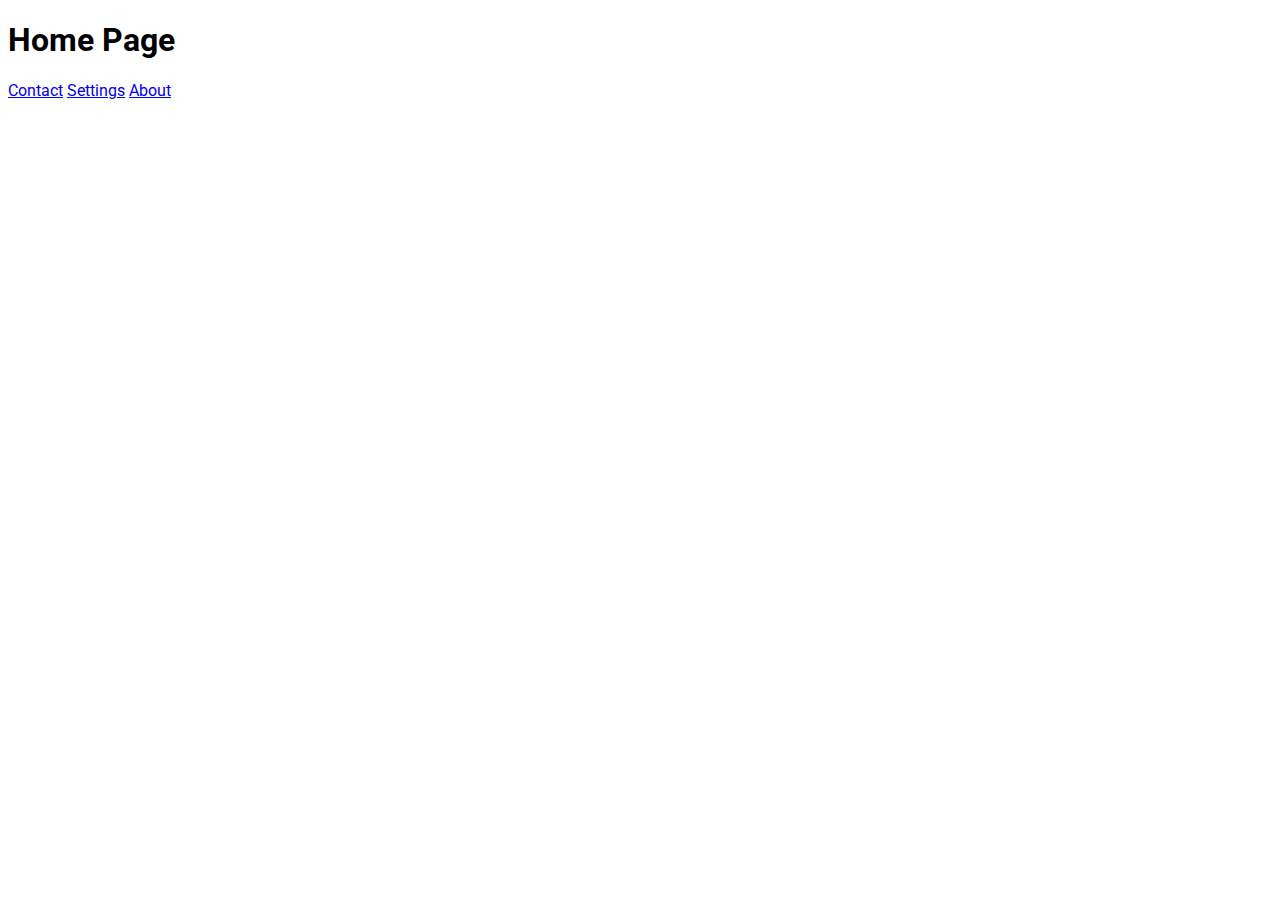
<file: index.html>
<!DOCTYPE html>
<html lang="en">
<head>
    <meta charset="UTF-8">
    <meta name="viewport" content="width=device-width, initial-scale=1.0">
    <title>Document</title>
    <link rel="stylesheet" href="index.css">
    <link rel="preconnect" href="https://fonts.googleapis.com">
<link rel="preconnect" href="https://fonts.gstatic.com" crossorigin>
<link href="https://fonts.googleapis.com/css2?family=Roboto:ital,wght@0,100;0,300;0,400;0,500;0,700;0,900;1,100;1,300;1,400;1,500;1,700;1,900&display=swap" rel="stylesheet">
</head>
<body>
    <h1>Home Page</h1>
    <a href="contact.html">Contact</a>
    <a href="settings.html">Settings</a>
    <a href="about.html">About</a>
</body>
</html>
</file>
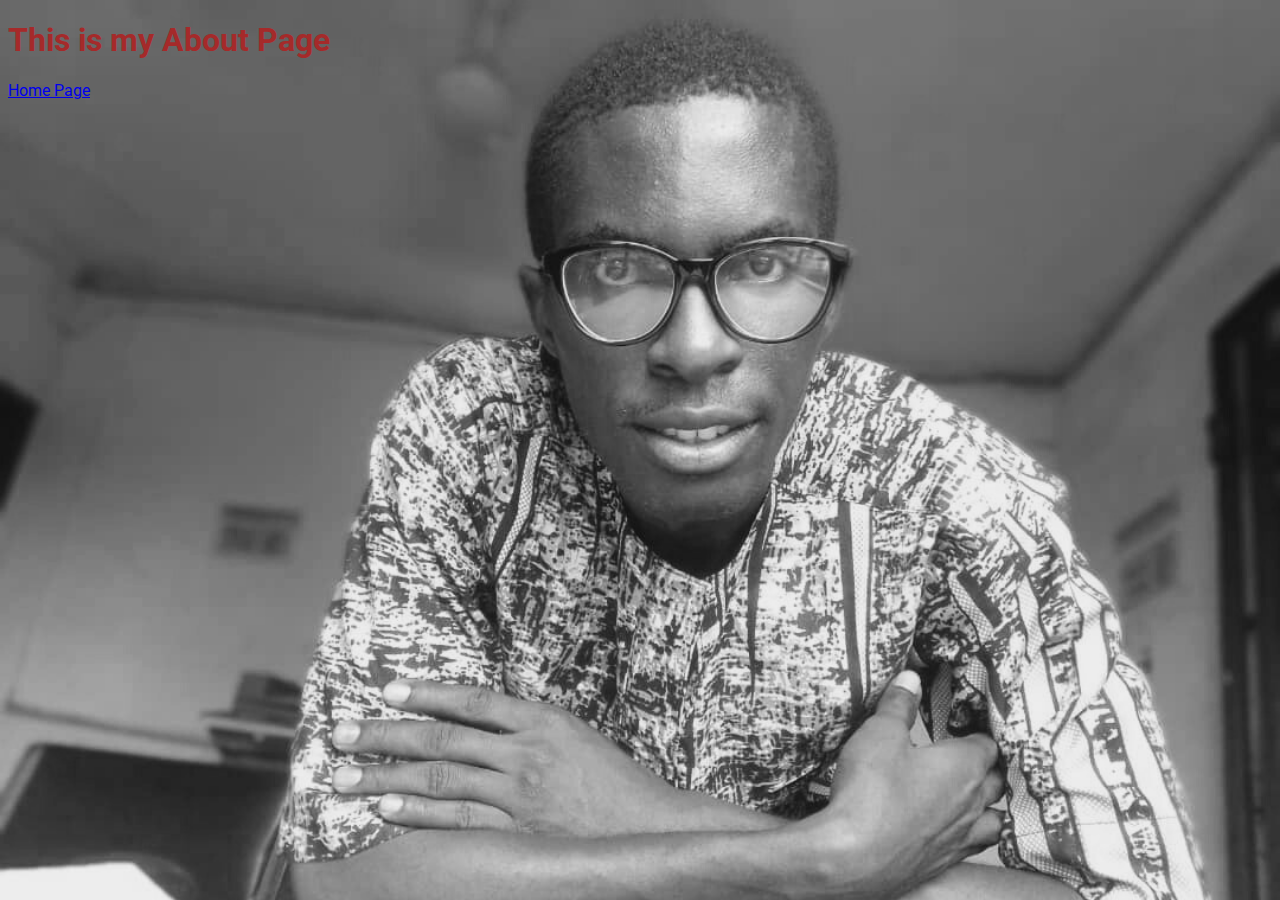
<file: about.html>
<!DOCTYPE html>
<html lang="en">
<head>
    <meta charset="UTF-8">
    <meta name="viewport" content="width=device-width, initial-scale=1.0">
    <title>Document</title>
    <link rel="stylesheet" href="about.css">
    <link rel="preconnect" href="https://fonts.googleapis.com">
<link rel="preconnect" href="https://fonts.gstatic.com" crossorigin>
<link href="https://fonts.googleapis.com/css2?family=Roboto:ital,wght@0,100;0,300;0,400;0,500;0,700;0,900;1,100;1,300;1,400;1,500;1,700;1,900&display=swap" rel="stylesheet">
</head>
<body>
    <h1>This is my About Page</h1>
    <a href="index.html">Home Page</a>
</body>
</html>
</file>
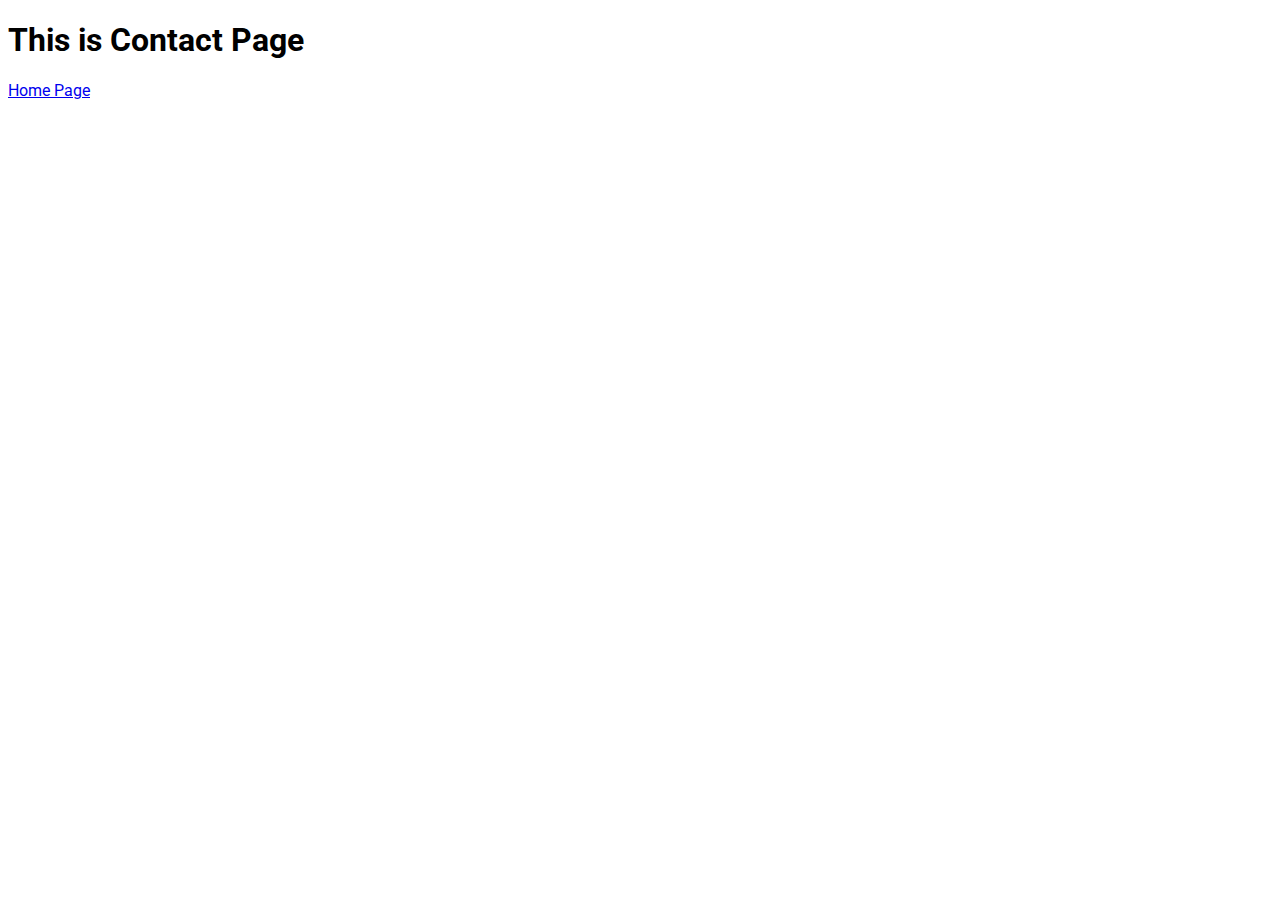
<file: contact.html>
<!DOCTYPE html>
<html lang="en">
<head>
    <meta charset="UTF-8">
    <meta name="viewport" content="width=device-width, initial-scale=1.0">
    <title>Document</title>
    <link rel="stylesheet" href="contact.css">
    <link rel="preconnect" href="https://fonts.googleapis.com">
<link rel="preconnect" href="https://fonts.gstatic.com" crossorigin>
<link href="https://fonts.googleapis.com/css2?family=Roboto:ital,wght@0,100;0,300;0,400;0,500;0,700;0,900;1,100;1,300;1,400;1,500;1,700;1,900&display=swap" rel="stylesheet">
</head>
<body>
    <h1>This is Contact Page</h1>
    <a href="index.html">Home Page</a>
</body>
</html>
</file>
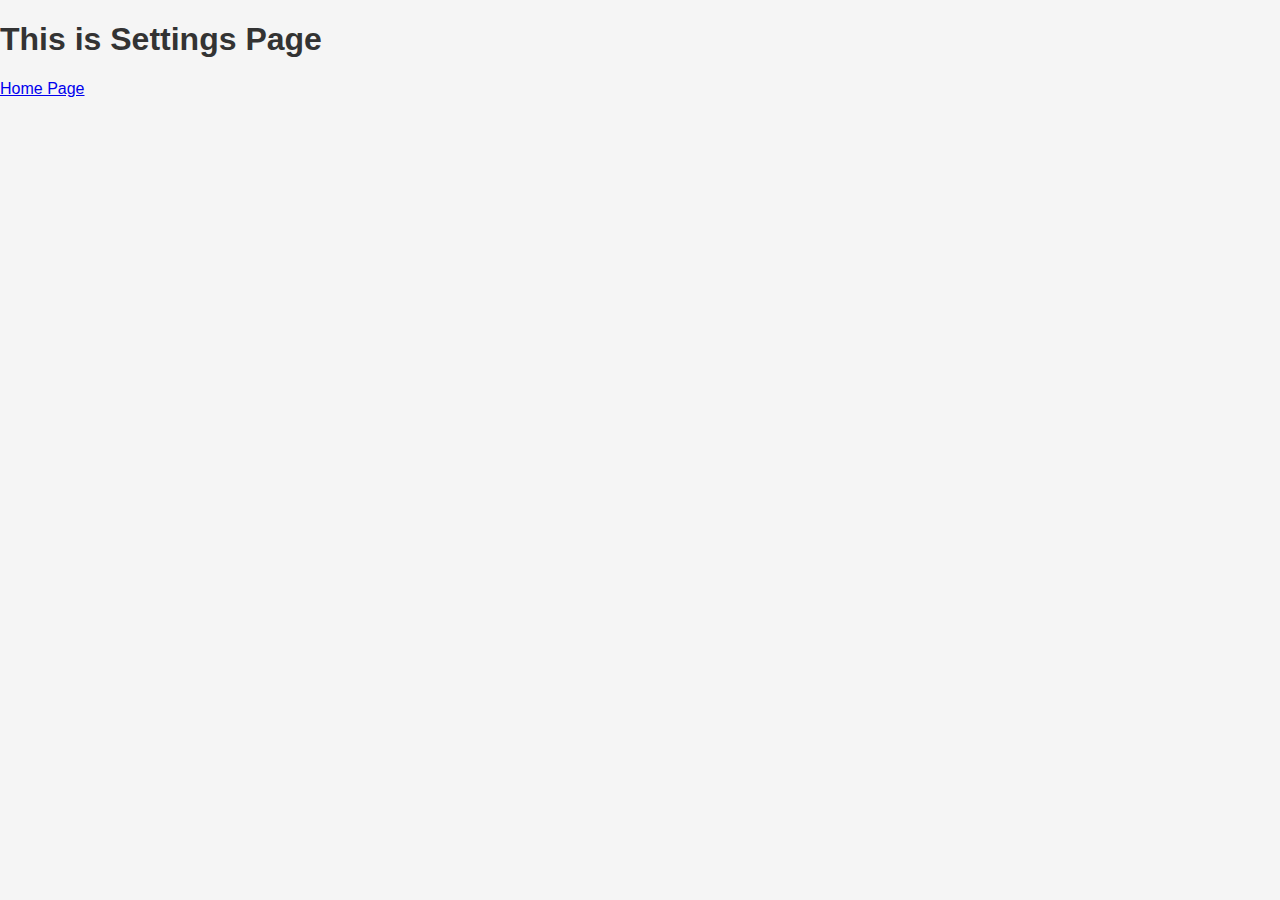
<file: settings.html>
<!DOCTYPE html>
<html lang="en">
<head>
    <meta charset="UTF-8">
    <meta name="viewport" content="width=device-width, initial-scale=1.0">
    <title>Document</title>
    <link rel="stylesheet" href="settings.css">
</head>
<body>
    <h1>This is Settings Page</h1>
    <a href="index.html">Home Page</a>
</body>
</html>
</file>
<file: index.css>
body {
    font-family: "Roboto", sans-serif;
}
</file>
<file: about.css>
body {
    font-family: "Roboto", sans-serif;
    background-image: url(output-onlinejpgtools.jpg);
    background-repeat: no-repeat;
    background-size: cover;
    background-position: top;
    object-fit: cover;
}

h1 {
    color: brown;

}
</file>
<file: contact.css>
body {
    font-family: "Roboto", sans-serif;
}
</file>
<file: settings.css>
body {

    /* Resetting margin and padding of body */
    margin: 0;
    padding: 0;
    box-sizing: border-box;

    /* Setting background color and text color */
    background-color: #f5f5f5;
    color: #333;

    /* Applying font family */
    font-family: "Roboto", sans-serif;
}
</file>
